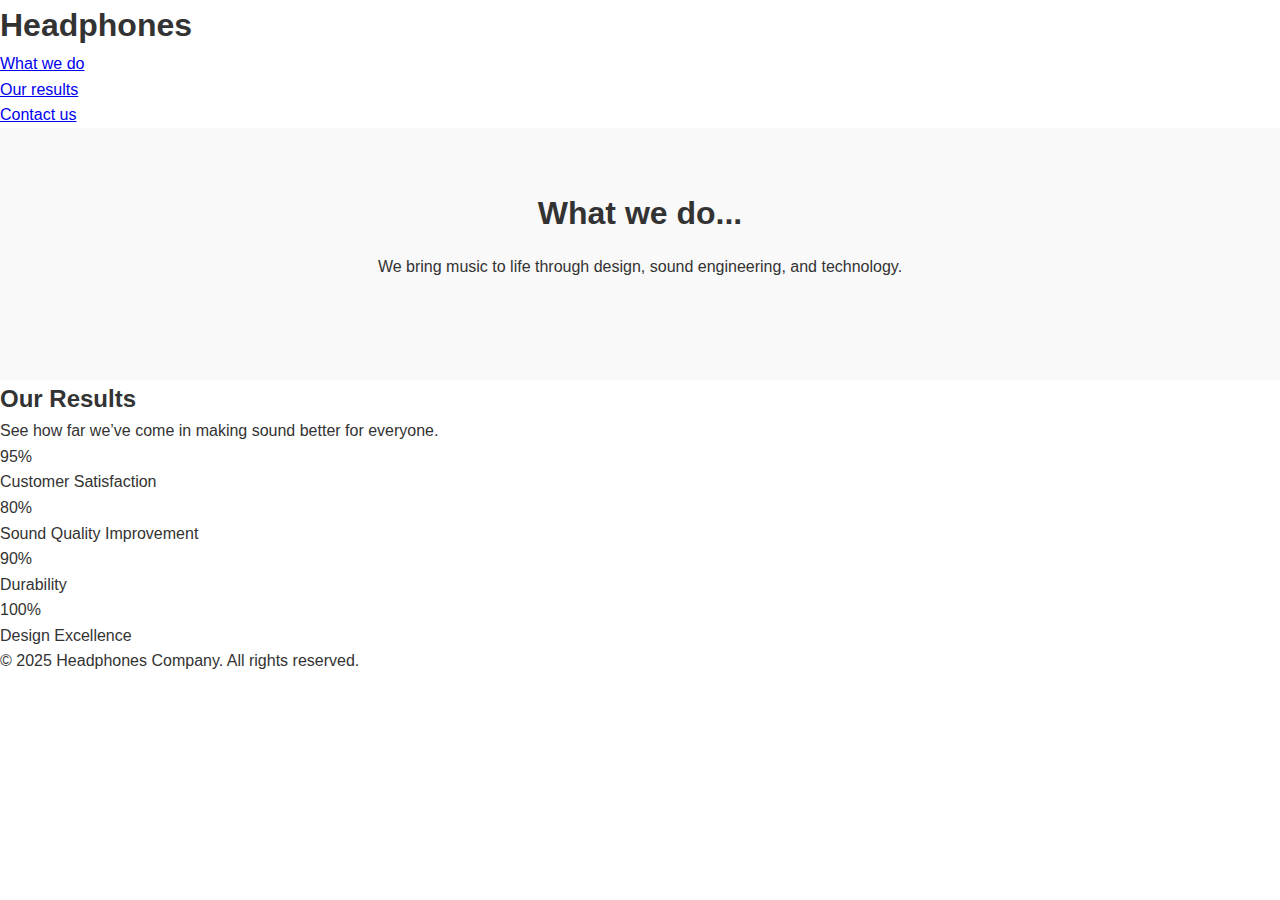
<file: 3-index.html>
<!DOCTYPE html>
<html lang="en">
  <head>
    <meta charset="UTF-8" />
    <meta name="viewport" content="width=device-width, initial-scale=1.0" />
    <title>Headphones - Our Results</title>
    <link rel="stylesheet" href="2-styles.css" />
  </head>
  <body>
    <header>
      <h1>Headphones</h1>
      <nav>
        <ul>
          <li><a href="#">What we do</a></li>
          <li><a href="#">Our results</a></li>
          <li><a href="#">Contact us</a></li>
        </ul>
      </nav>
    </header>

    <main>
      <!-- Previous “What we do” section -->
      <section class="what-we-do">
        <h2>What we do...</h2>
        <p>
          We bring music to life through design, sound engineering, and
          technology.
        </p>
      </section>

      <!-- ✅ NEW SECTION: OUR RESULTS -->
      <section class="our-results">
        <h2>Our Results</h2>
        <p>See how far we’ve come in making sound better for everyone.</p>

        <div class="results-container">
          <div class="result-item">
            <div class="pentagon">95%</div>
            <p>Customer Satisfaction</p>
          </div>
          <div class="result-item">
            <div class="pentagon">80%</div>
            <p>Sound Quality Improvement</p>
          </div>
          <div class="result-item">
            <div class="pentagon">90%</div>
            <p>Durability</p>
          </div>
          <div class="result-item">
            <div class="pentagon">100%</div>
            <p>Design Excellence</p>
          </div>
        </div>
      </section>
    </main>

    <footer>
      <p>© 2025 Headphones Company. All rights reserved.</p>
    </footer>
  </body>
</html>
</file>
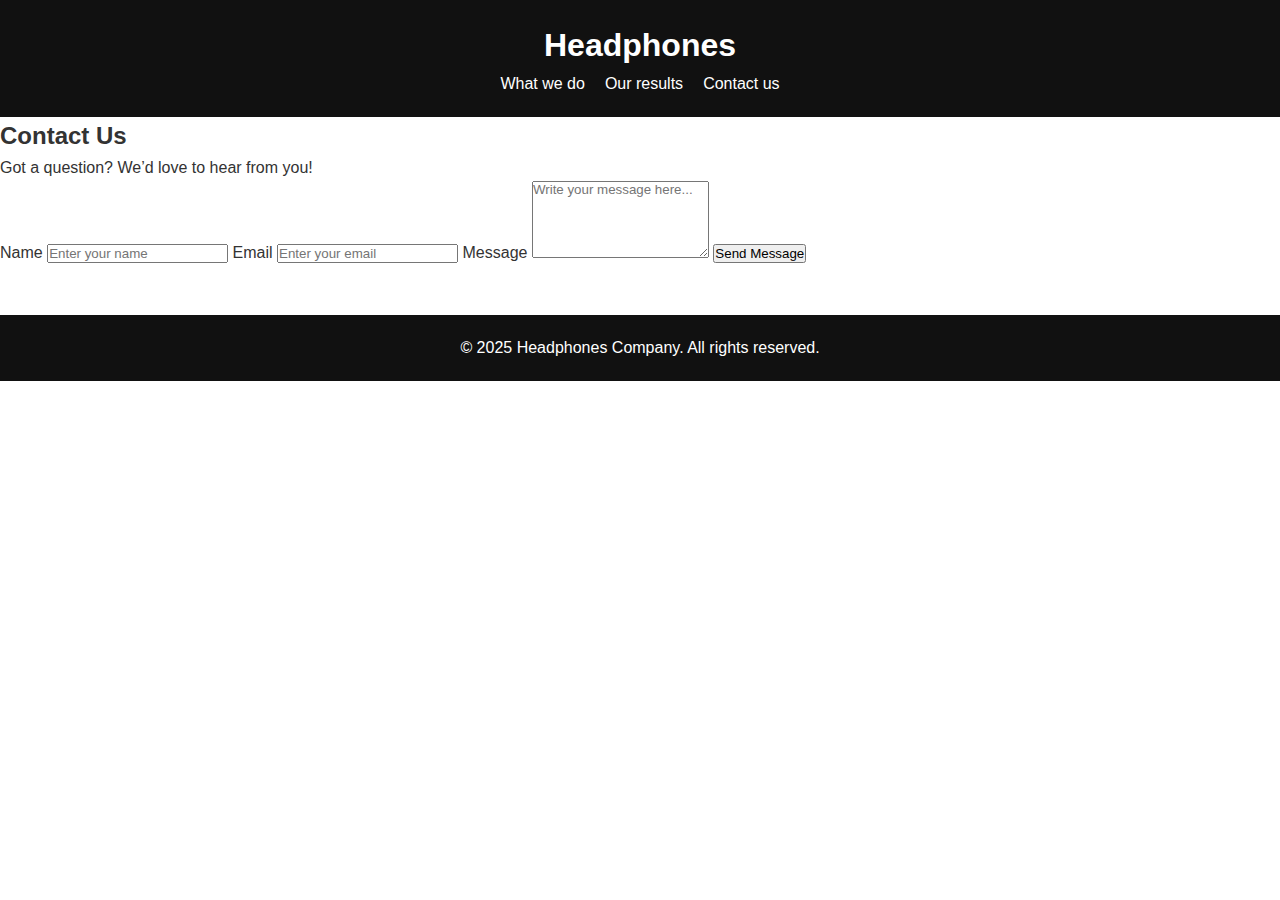
<file: 4-index.html>
<!DOCTYPE html>
<html lang="en">
  <head>
    <meta charset="UTF-8" />
    <meta name="viewport" content="width=device-width, initial-scale=1.0" />
    <title>Headphones - Contact Us</title>
    <link rel="stylesheet" href="3-styles.css" />
  </head>
  <body>
    <header>
      <h1>Headphones</h1>
      <nav>
        <ul>
          <li><a href="#">What we do</a></li>
          <li><a href="#">Our results</a></li>
          <li><a href="#">Contact us</a></li>
        </ul>
      </nav>
    </header>

    <main>
      <!-- Contact Section -->
      <section class="contact-us">
        <h2>Contact Us</h2>
        <p>Got a question? We’d love to hear from you!</p>
        <form>
          <label for="name">Name</label>
          <input type="text" id="name" placeholder="Enter your name" required />

          <label for="email">Email</label>
          <input
            type="email"
            id="email"
            placeholder="Enter your email"
            required
          />

          <label for="message">Message</label>
          <textarea
            id="message"
            rows="5"
            placeholder="Write your message here..."
            required
          ></textarea>

          <button type="submit">Send Message</button>
        </form>
      </section>
    </main>

    <footer>
      <p>© 2025 Headphones Company. All rights reserved.</p>
    </footer>
  </body>
</html>
</file>
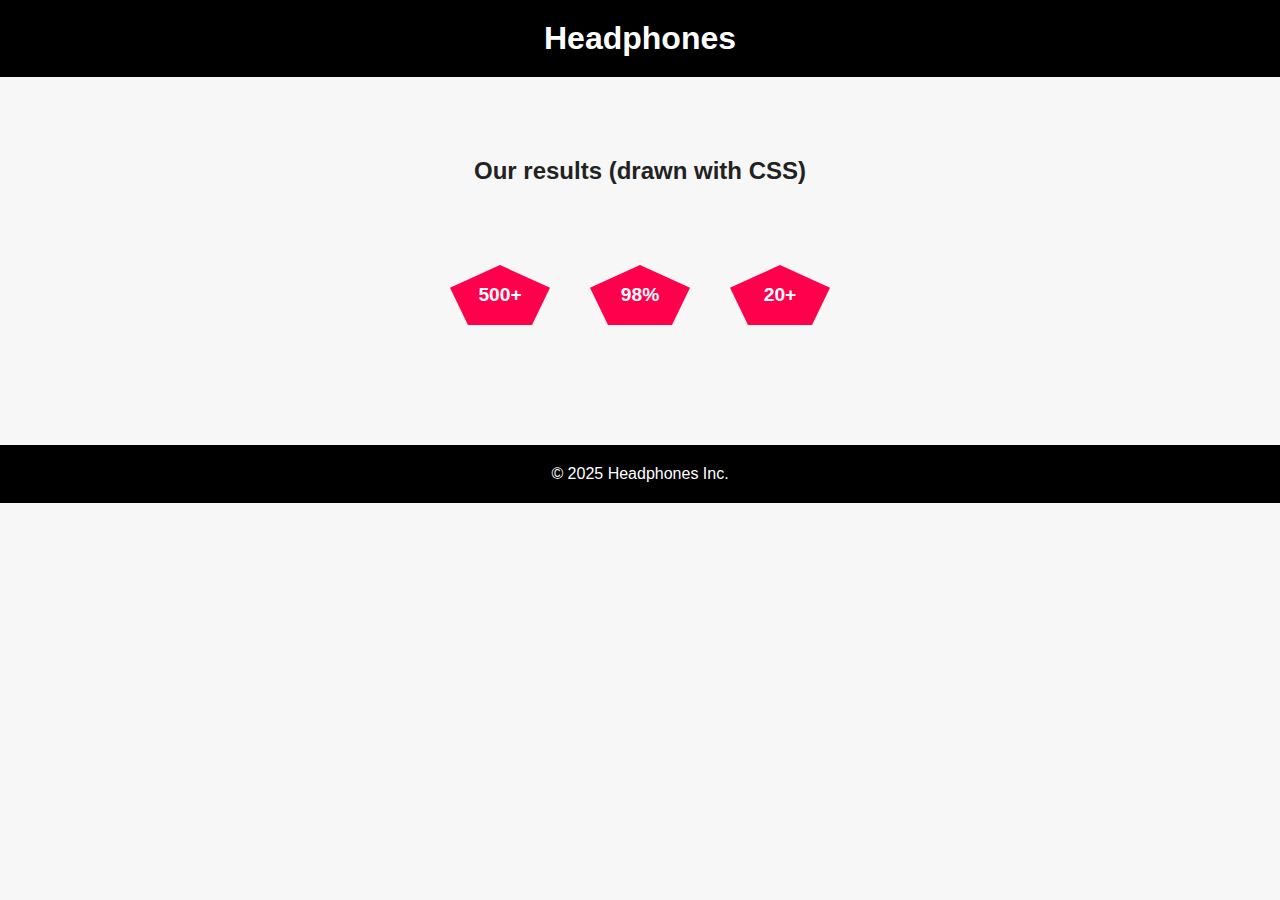
<file: 6-index.html>
<!DOCTYPE html>
<html lang="en">
  <head>
    <meta charset="UTF-8" />
    <meta name="viewport" content="width=device-width, initial-scale=1.0" />
    <title>Headphones - CSS Pentagon</title>
    <link rel="stylesheet" href="6-styles.css" />
  </head>

  <body>
    <header class="header">
      <h1>Headphones</h1>
    </header>

    <section class="results">
      <h2>Our results (drawn with CSS)</h2>
      <div class="pentagon-container">
        <div class="pentagon">
          <span>500+</span>
        </div>
        <div class="pentagon">
          <span>98%</span>
        </div>
        <div class="pentagon">
          <span>20+</span>
        </div>
      </div>
    </section>

    <footer>
      <p>© 2025 Headphones Inc.</p>
    </footer>
  </body>
</html>
</file>
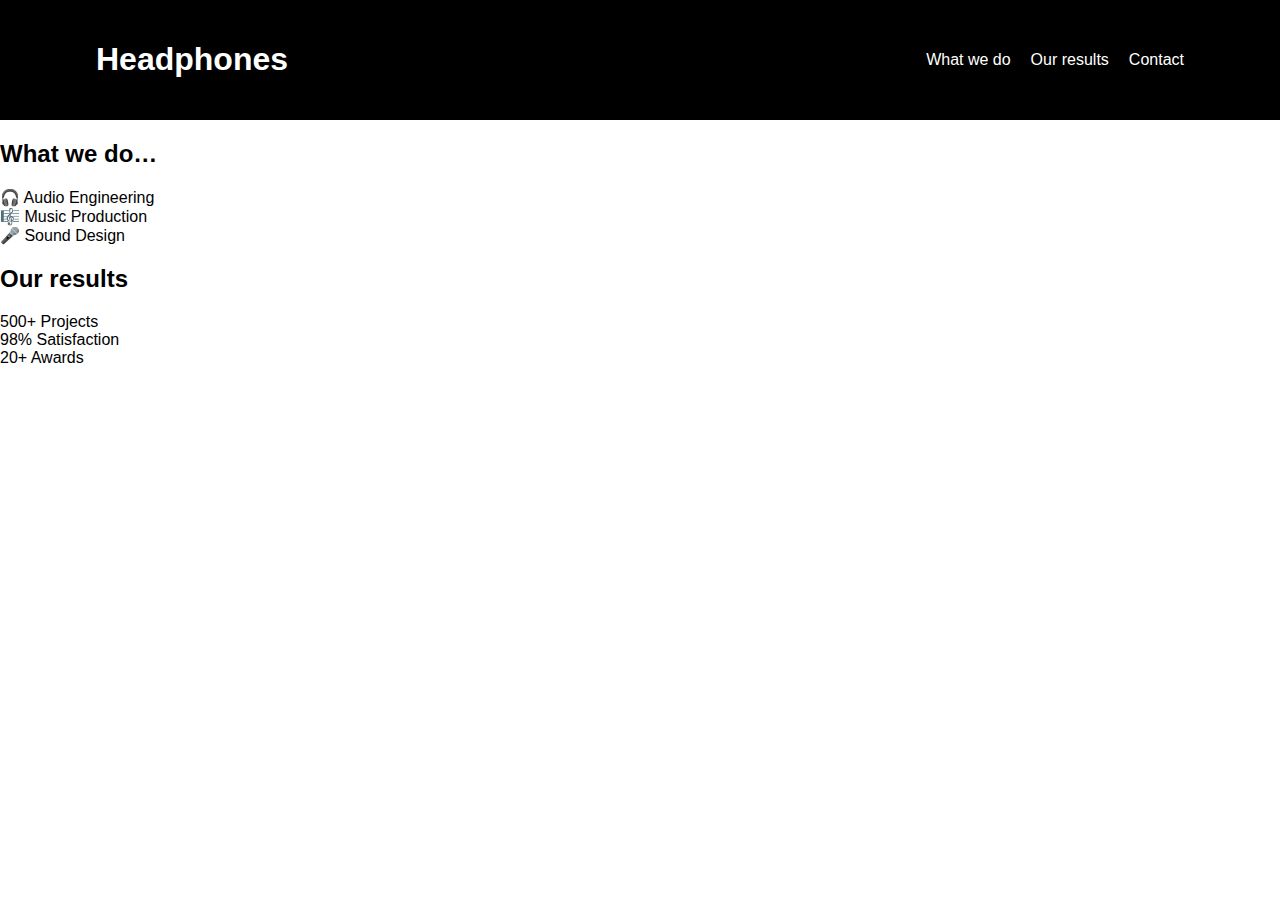
<file: 8-index.html>
<!DOCTYPE html>
<html lang="en">
  <head>
    <meta charset="UTF-8" />
    <meta name="viewport" content="width=device-width, initial-scale=1.0" />
    <title>Headphones - Hamburger Menu</title>
    <link rel="stylesheet" href="8-styles.css" />
  </head>
  <body>
    <header class="header">
      <div class="container">
        <h1>Headphones</h1>

        <nav class="nav" id="nav-menu">
          <ul>
            <li><a href="#what-we-do">What we do</a></li>
            <li><a href="#results">Our results</a></li>
            <li><a href="#contact">Contact</a></li>
          </ul>
        </nav>

        <!-- Hamburger icon -->
        <div class="hamburger" id="hamburger">
          <span></span>
          <span></span>
          <span></span>
        </div>
      </div>
    </header>

    <section id="what-we-do" class="what-we-do">
      <h2>What we do…</h2>
      <div class="row">
        <div class="item">🎧 Audio Engineering</div>
        <div class="item">🎼 Music Production</div>
        <div class="item">🎤 Sound Design</div>
      </div>
    </section>

    <section id="results" class="results">
      <h2>Our results</h2>
      <div class="row">
        <div class="result-item">500+ Projects</div>
        <div class="result-item">98% Satisfaction</div>
        <div class="result-item">20+ Awards</div>
      </div>
    </section>

    <script src="8-script.js"></script>
  </body>
</html>
</file>
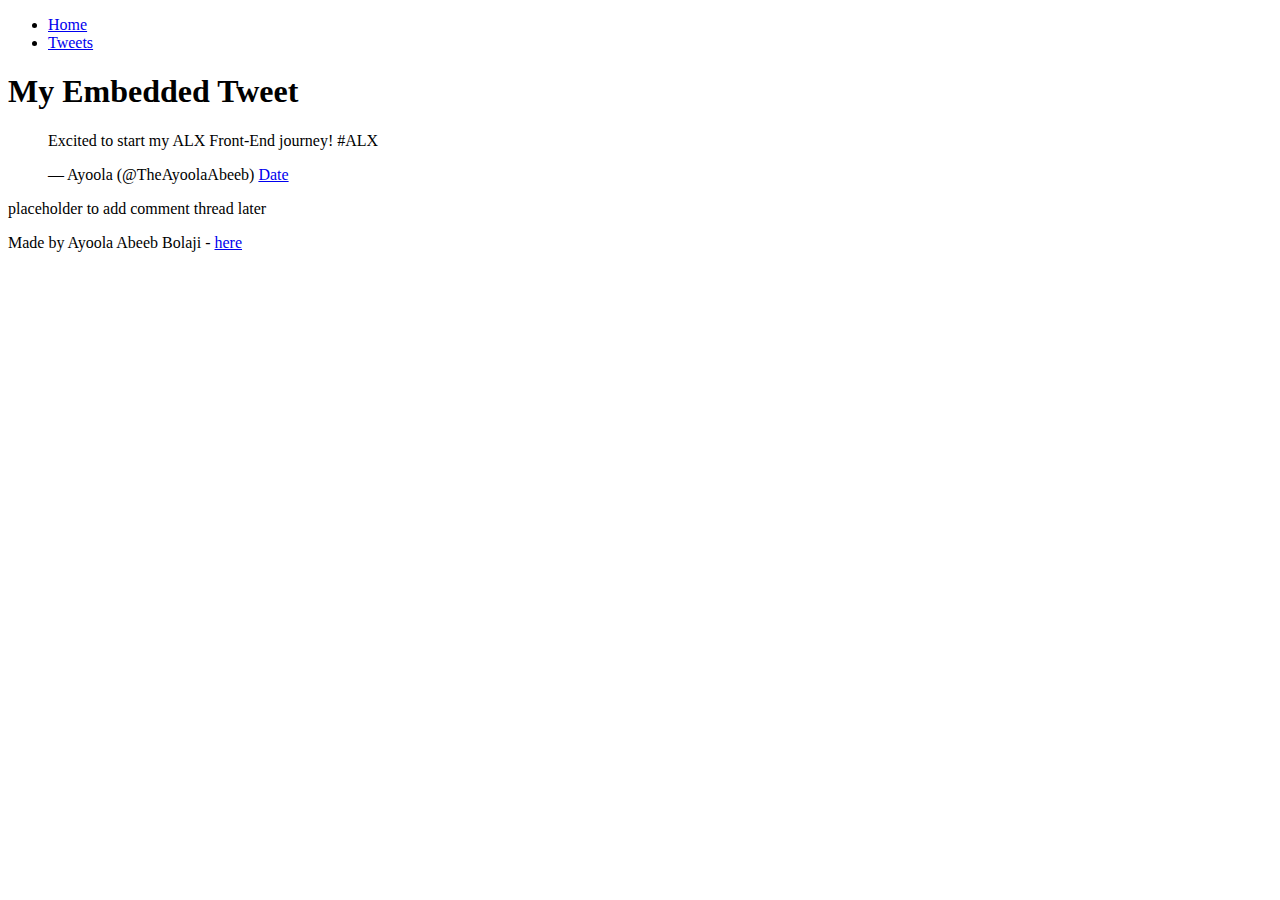
<file: css_basic/tweets.html>
<!DOCTYPE html>
<html lang="en">
  <head>
    <meta charset="utf-8" />
    <title>Ayoola’s Tweets</title>
  </head>
  <body>
    <header>
      <ul>
        <li><a href="index.html">Home</a></li>
        <li><a href="tweets.html">Tweets</a></li>
      </ul>
    </header>

    <main>
      <article>
        <h1>My Embedded Tweet</h1>
        <blockquote class="twitter-tweet">
          <p lang="en" dir="ltr">
            Excited to start my ALX Front-End journey! #ALX
          </p>
          &mdash; Ayoola (@TheAyoolaAbeeb)
          <a href="https://x.com/TheAyoolaAbeeb/status/1962543979716616677"
            >Date</a
          >
        </blockquote>
        <script
          async
          src="https://platform.twitter.com/widgets.js"
          charset="utf-8"
        ></script>
      </article>

      <aside><p>placeholder to add comment thread later</p></aside>
    </main>

    <footer>
      <p>
        Made by Ayoola Abeeb Bolaji -
        <a
          href="https://x.com/TheAyoolaAbeeb/status/1962582532135784950"
          target="_blank"
          >here</a
        >
      </p>
    </footer>
  </body>
</html>
</file>
<file: 3-styles.css>
* {
  margin: 0;
  padding: 0;
  box-sizing: border-box;
  font-family: "Source Sans Pro", sans-serif;
}

body {
  color: #333;
  line-height: 1.6;
  background-color: #fff;
}

header {
  background-color: #111;
  color: #fff;
  padding: 20px 0;
  text-align: center;
}

header nav ul {
  list-style: none;
  display: flex;
  justify-content: center;
  gap: 20px;
}

header nav ul li a {
  color: white;
  text-decoration: none;
}

.our-results {
  text-align: center;
  padding: 60px 20px;
  background: #f9f9f9;
}

.our-results h2 {
  font-size: 2rem;
  margin-bottom: 15px;
}

.results-container {
  display: flex;
  flex-wrap: wrap;
  justify-content: center;
  gap: 40px;
  margin-top: 40px;
}

.result-item {
  text-align: center;
}

.pentagon {
  background: #ff6565;
  color: white;
  font-size: 1.3rem;
  font-weight: bold;
  width: 100px;
  height: 100px;
  clip-path: polygon(50% 0%, 100% 38%, 82% 100%, 18% 100%, 0% 38%);
  display: flex;
  align-items: center;
  justify-content: center;
  margin: 0 auto 10px;
}

footer {
  background: #111;
  color: white;
  text-align: center;
  padding: 20px 0;
  margin-top: 50px;
}

@media (max-width: 480px) {
  .results-container {
    flex-direction: column;
  }
}
</file>
<file: 8-styles.css>
/* Reuse from 7-styles.css with added hamburger styling */

body {
  font-family: "Poppins", sans-serif;
  margin: 0;
}

.header {
  background: #000;
  color: #fff;
  padding: 20px 0;
}

.container {
  display: flex;
  justify-content: space-between;
  align-items: center;
  width: 85%;
  margin: auto;
}

.nav ul {
  display: flex;
  gap: 20px;
  list-style: none;
}

.nav a {
  color: #fff;
  text-decoration: none;
  transition: color 0.3s;
}

.nav a:hover {
  color: #ff004c;
}

/* Hamburger menu styling */
.hamburger {
  display: none;
  flex-direction: column;
  cursor: pointer;
  gap: 6px;
}

.hamburger span {
  width: 25px;
  height: 3px;
  background: white;
  transition: 0.3s;
}

/* Hide menu on mobile initially */
@media screen and (max-width: 480px) {
  .nav ul {
    display: none;
    flex-direction: column;
    background: #000;
    position: absolute;
    top: 60px;
    right: 20px;
    padding: 10px;
    border-radius: 5px;
  }

  .nav ul.active {
    display: flex;
    animation: slideDown 0.4s ease forwards;
  }

  .hamburger {
    display: flex;
  }
}

/* Animation */
@keyframes slideDown {
  from {
    opacity: 0;
    transform: translateY(-10px);
  }
  to {
    opacity: 1;
    transform: translateY(0);
  }
}
</file>
<file: 2-styles.css>
/* ===== Reset and Variables ===== */
* {
  margin: 0;
  padding: 0;
  box-sizing: border-box;
}

:root {
  --main-color: #ff6565;
  --bg-dark: #111;
  --max-width: 1000px;
  --font-family: "Source Sans Pro", sans-serif;
}

body {
  font-family: var(--font-family);
  color: #333;
  line-height: 1.6;
}

/* ===== Header & Hero (copied from previous) ===== */
.header {
  background: var(--bg-dark);
  color: white;
  padding: 20px 0;
}

.container {
  max-width: var(--max-width);
  margin: 0 auto;
  display: flex;
  justify-content: space-between;
  align-items: center;
  padding: 0 20px;
}

.nav ul {
  list-style: none;
  display: flex;
  gap: 20px;
}

.nav a {
  color: white;
  text-decoration: none;
  transition: color 0.3s;
}

.nav a:hover {
  color: var(--main-color);
}

.hero {
  background: url("images/hero-background.jpg") no-repeat center/cover;
  color: white;
  text-align: center;
  padding: 100px 20px;
}

.hero h2 {
  font-size: 2.5rem;
}

.hero button {
  background-color: var(--main-color);
  color: white;
  border: none;
  padding: 12px 25px;
  border-radius: 25px;
  cursor: pointer;
  transition: opacity 0.3s;
}

.hero button:hover {
  opacity: 0.9;
}

/* ===== What We Do Section ===== */
.what-we-do {
  text-align: center;
  padding: 60px 20px;
  background-color: #f9f9f9;
}

.what-we-do h2 {
  font-size: 2rem;
  margin-bottom: 15px;
}

.what-we-do p {
  max-width: 600px;
  margin: 0 auto 40px;
}

.features {
  display: flex;
  flex-wrap: wrap;
  justify-content: center;
  gap: 40px;
}

.feature {
  width: 250px;
  padding: 20px;
  background: white;
  border-radius: 10px;
  box-shadow: 0 2px 8px rgba(0, 0, 0, 0.1);
  transition: transform 0.3s;
}

.feature:hover {
  transform: translateY(-8px);
}

.icon {
  font-size: 2rem;
  color: var(--main-color);
  margin-bottom: 15px;
}

.feature h3 {
  margin-bottom: 10px;
}

@media (max-width: 480px) {
  .features {
    flex-direction: column;
    align-items: center;
  }

  .feature {
    width: 80%;
  }
}
</file>
<file: 6-styles.css>
/* Reset */
* {
  margin: 0;
  padding: 0;
  box-sizing: border-box;
}

body {
  font-family: "Poppins", sans-serif;
  text-align: center;
  background: #f7f7f7;
  color: #222;
}

header {
  background: #000;
  color: white;
  padding: 20px;
}

.results {
  padding: 80px 20px;
}

.pentagon-container {
  display: flex;
  justify-content: center;
  gap: 40px;
  flex-wrap: wrap;
  margin-top: 40px;
}

/* Pentagon Shape Using CSS */
.pentagon {
  position: relative;
  width: 100px;
  height: 60px;
  background: #ff004c;
  margin: 40px 0;
  clip-path: polygon(50% 0%, 100% 38%, 82% 100%, 18% 100%, 0% 38%);
  display: flex;
  justify-content: center;
  align-items: center;
  color: white;
  font-weight: bold;
  font-size: 1.2rem;
  transition: transform 0.4s;
}

.pentagon:hover {
  transform: scale(1.1);
  background: #ff3370;
}

footer {
  background: #000;
  color: white;
  padding: 20px;
}
</file>
